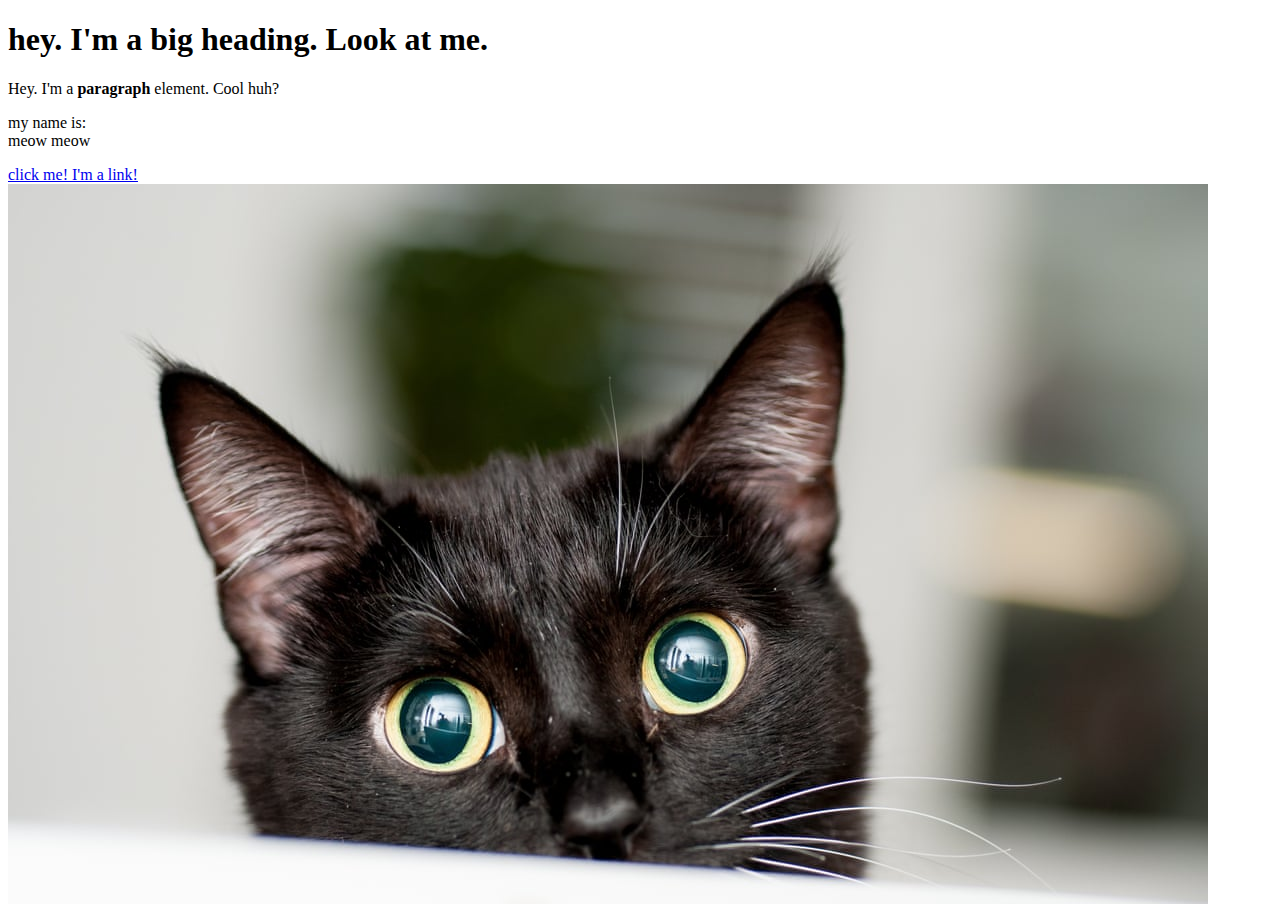
<file: test.html>
<!DOCTYPE html>
<html>
<head>
	<title> Test Page </title>
</head>
<body>	
	<h1> hey. I'm a big heading. Look at me. </h1>
	<p>Hey. I'm a <b>paragraph</b> element. Cool huh?</p>
	<p>my name is: <br> meow meow</p>
	<a href="https://google.com" target="_blank" title="let's go to google">click me! I'm a link!</a>
	<img src="img/cat.jpg">
</body>
</html>
</file>
